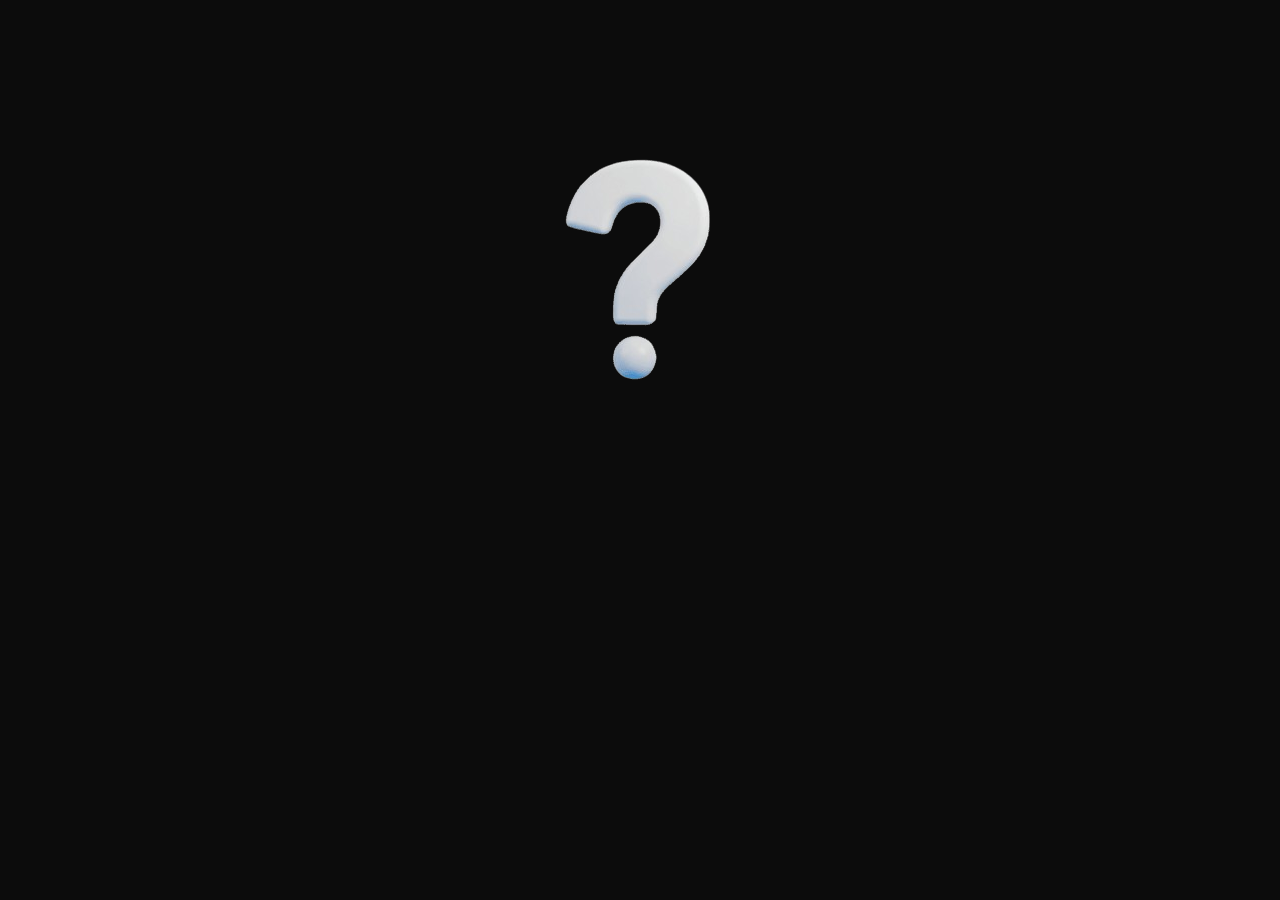
<file: index.html>
<!DOCTYPE html>

<html>
    <head>
          <title>?</title>
        <link href="style.css" rel="stylesheet">
    </head>
    <div class="centered">
        <button class="questionMark" onclick="window.location.href='welcome.html' ">
            <img src="questionMark.png">
        </button>
    </div>
</html>
</file>
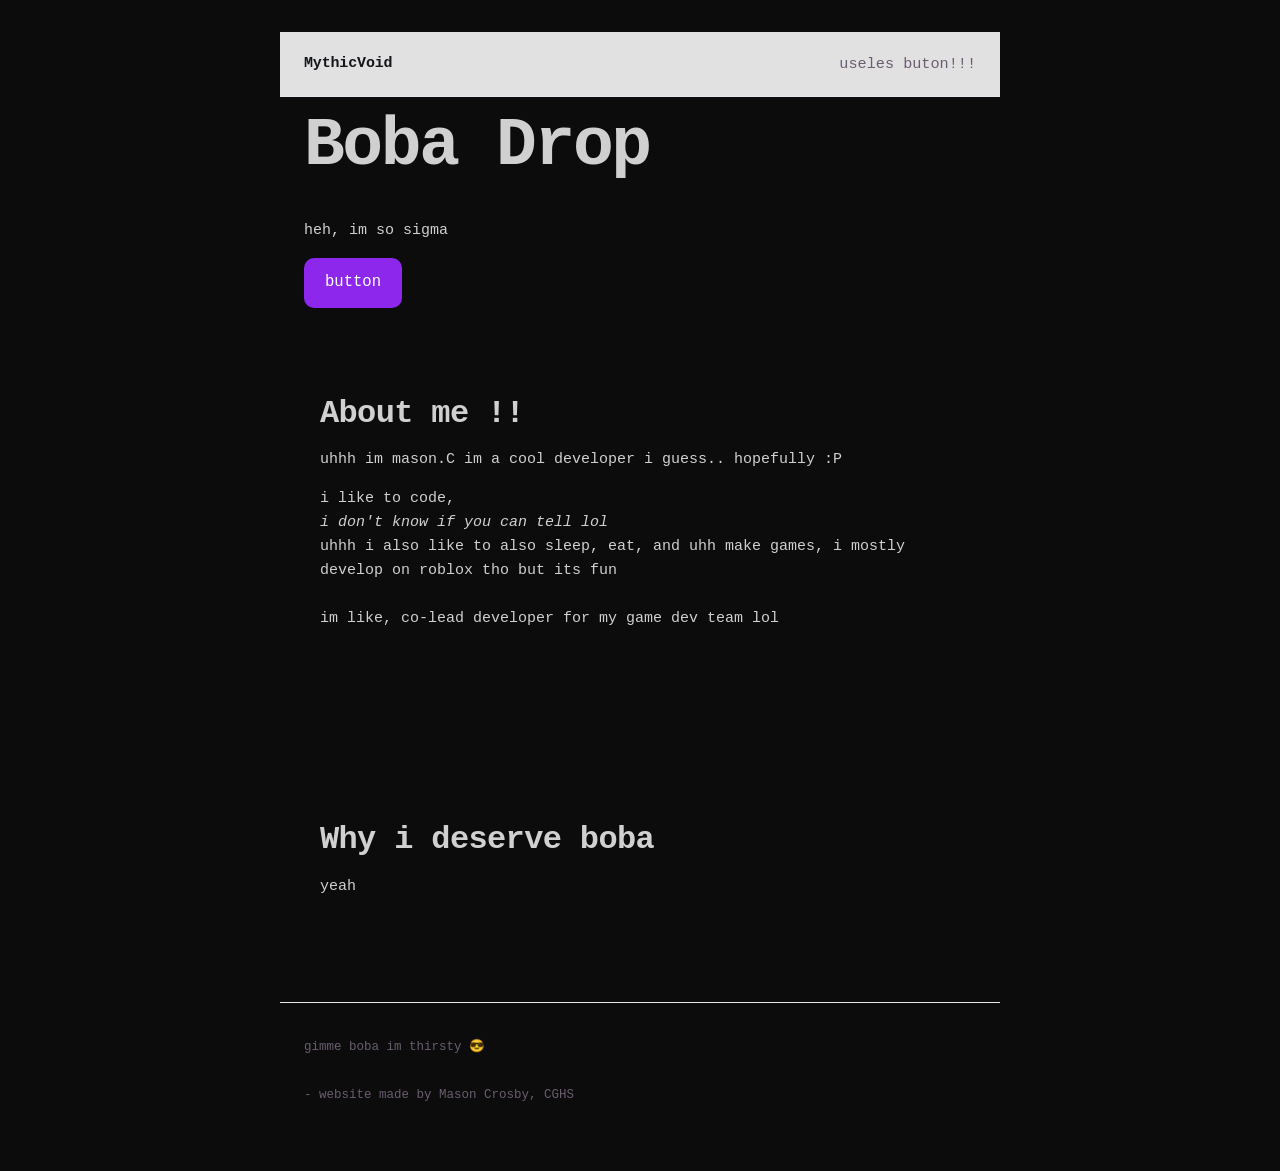
<file: welcome.html>
<!DOCTYPE html>
<html lang="en">
<head>
  <meta charset="utf-8">
  <meta name="viewport" content="width=device-width, initial-scale=1">
  <title>Boba Drop</title>
  <meta name="description" content="A short description of your site.">
  <link rel="stylesheet" href="https://fonts.googleapis.com/css2?family=Inter:wght@400;500;600;700&display=swap">
  <link rel="stylesheet" href="style.css">
</head>
<body>

  <header class="site-header">
    <div class="container header-inner">
      <a class="brand" href="#">MythicVoid</a>
      <nav aria-label="Main">
        <a href="#about">useles buton!!!</a>
      </nav>
    </div>
  </header>

  <main>
    <section class="container">
      <h1 class="pageHead">Boba Drop</h1>
      <p class="lead">heh, im so sigma</p>
      <div class="actions">
        <a class="btn btn-primary" href="#contact">button</a>
      </div>
    </section>

    <section id="about" class="section container narrow">
      <h2>About me !!</h2>
      <p>uhhh im mason.C im a cool developer i guess.. hopefully :P </p>

      <p>
        i like to code, <br><i>i don't know if you can tell lol</i><br>
        uhhh i also like to also sleep, eat, and uhh make games, i mostly develop on roblox tho but its fun
        <br><br> im like, co-lead developer for my game dev team lol
      </p>
    </section>

    <section id="contact" class="section container narrow">
      <h2>Why i deserve boba</h2>
      <p>yeah</p>
    </section>
  </main>

  <footer class="site-footer">
    <div class="container">
      <small>gimme boba im thirsty 😎 <br><br></small>
      <small>- website made by Mason Crosby, CGHS</small>
    </div>
  </footer>

</body>
</html>
</file>
<file: style.css>
.centered {
    display: flex;
    justify-content: center;
    margin-top: 1in;
    size: 60px;
    
}

.button:hover {
  background: hsl(271, 95%, 78%);
}

/* main.html below */

.questionMark {
  border-width: 0px;
  background-color: transparent;
}

:root {
  --bg: #ffffff;
  --surface: #f6f7f9;
  --text: #14161a;
  --muted: #6a5d70;
  --line: #e4e7ec;
  --accent: hsl(271, 84%, 54%);
  --accent-text: #ffffff;

  --mono: "JetBrains Mono", "IBM Plex Mono", Consolas, "Courier New", monospace;
  --radius: 10px;
  --max: 1080px;
  --narrow: 640px;
}

@media (prefers-color-scheme: dark) {
  :root {
    --bg: #101216;
    --surface: #171a20;
    --text: #eceef2;
    --muted: #9aa1ad;
    --line: #262a32;
    --accent: hsl(271, 84%, 54%);
    --accent-text: #101216;
  }
}

head {
  margin:100px;
}

.inputText {
  background: transparent;
  color:#f6f7f9;
  font-family: var(--mono);
  border: 0px;
}
.inputButton {
  display:inline-block;
  background:transparent;
  color: #ffffff;
  font-weight: 500;
  font-size: 0.975rem;
  text-decoration: none;
  border: 0px;
  transition: background-color 0.15s, border-color 0.15s;
}

html { scroll-behavior: smooth; }

body {
   font-family: var(--mono);
  font-size: 15px;
  line-height: 1.6;
  max-width: 80ch;    
  margin: 2rem auto;
  background: #0c0c0c;
  color: #d0d0d0;
}

h1, h2, h3 {
  margin: 0 0 0.5em;
  line-height: 1.15;
  letter-spacing: -0.02em;
  font-weight: 600;
}

h1 { font-size: clamp(2.5rem, 6vw, 4.25rem); letter-spacing: -0.035em; font-weight: 700; }
h2 { font-size: clamp(1.5rem, 3vw, 2rem); }
h3 { font-size: 1.125rem; letter-spacing: -0.01em; }

p { margin: 0 0 1em; }

a { color: var(--accent); text-underline-offset: 3px; }
a:hover { text-decoration-thickness: 2px; }

:focus-visible {
  outline: 2px solid var(--accent);
  outline-offset: 3px;
  border-radius: 4px;
}

/* Layout */
.container { 
  width: min(100% - 3rem, var(--max)); margin-inline: auto;
}
.narrow { max-width: var(--narrow); }
.section { padding-block: clamp(3rem, 8vw, 5.5rem); }

/* Header things */
.pageHead {
  display: flex;
  margin-top: 10px;
  align-self: center;
}
.site-header {
  position: sticky;
  top: 0;
  z-index: 10;
  background: color-mix(in srgb, var(--bg) 88%, transparent);
  backdrop-filter: blur(10px);
  border-bottom: 1px solid var(--line);
}

.header-inner {
  display: flex;
  align-items: center;
  justify-content: space-between;
  height: 64px;
}

.brand {
  color: var(--text);
  font-weight: 600;
  letter-spacing: -0.01em;
  text-decoration: none;
}

nav { display: flex; gap: 1.5rem; }
nav a { color: var(--muted); text-decoration: none; font-size: 0.95rem; }
nav a:hover { color: var(--text); }

/* Buttons */
.btn {
  display: inline-block;
  padding: 0.7rem 1.25rem;
  border-radius: var(--radius);
  font-weight: 500;
  font-size: 0.975rem;
  text-decoration: none;
  border: 1px solid transparent;
  transition: background-color 0.15s, border-color 0.15s;
}

.btn { background: var(--accent); color: var(--accent-text); }
.btn:hover { filter: brightness(1.08); }

/* ---------- Footer ---------- */
.site-footer {
  padding-block: 2rem;
  border-top: 1px solid var(--line);
  color: var(--muted);
}
</file>
